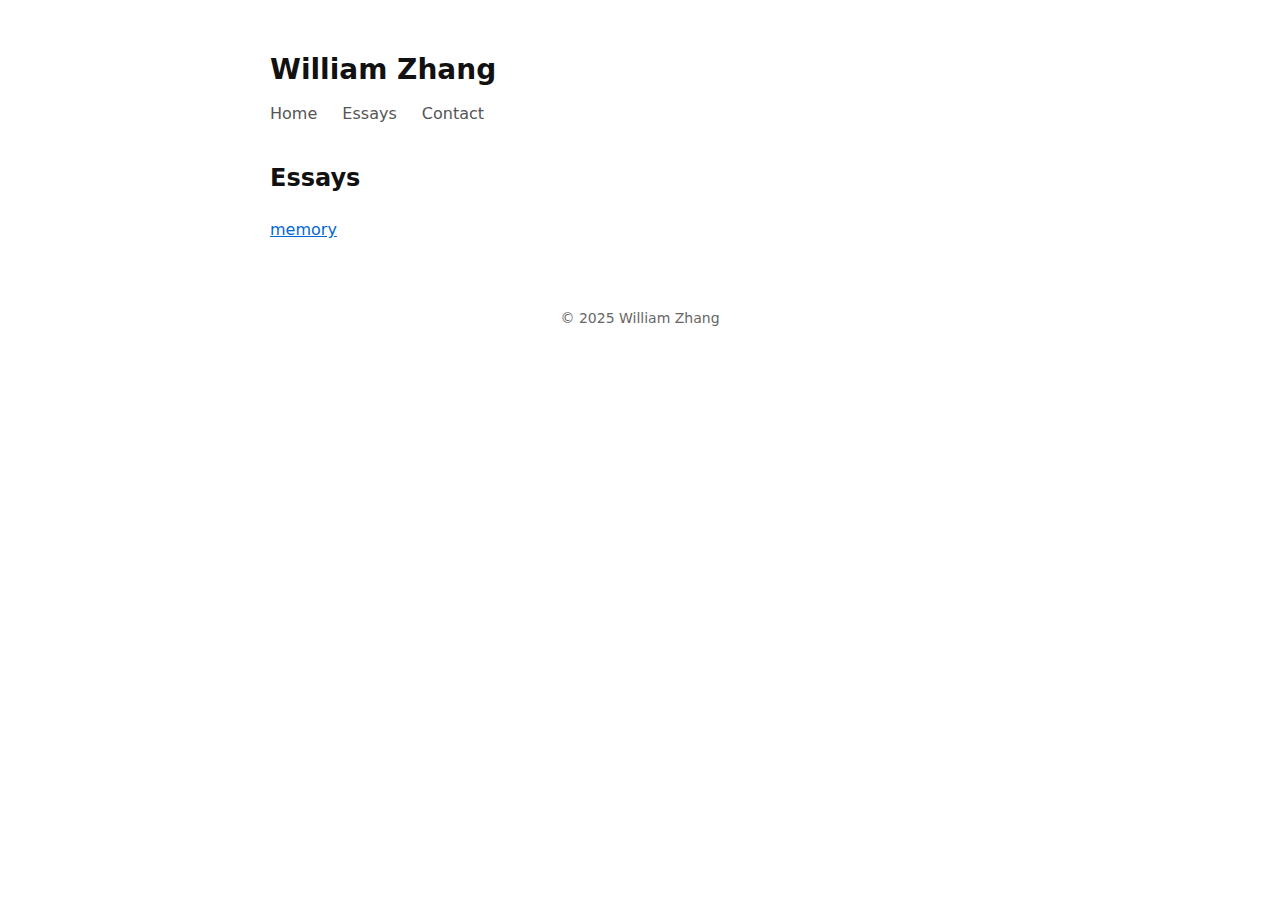
<file: essays.html>
<!DOCTYPE html>
<html lang="en">
<head>
  <meta charset="utf-8" />
  <meta name="viewport" content="width=device-width, initial-scale=1" />
  <title>Essays - William Zhang</title>
  <link rel="icon" href="assets/Albanian_Eagle.svg" type="image/svg+xml">
  <link rel="stylesheet" href="css/main.css" />
</head>
<body>
  <header>
    <!-- The header will be loaded here by js/main.js -->
  </header>

  <main>
    <section class="essays">
      <h2>Essays</h2>
      <ul id="essays-list">
        <!-- Essay list will be loaded here -->
      </ul>
    </section>
  </main>

  <footer>
    © 2025 William Zhang
  </footer>
  <script src="js/main.js"></script>
  <script>
    document.addEventListener('DOMContentLoaded', () => {
      const essaysList = document.getElementById('essays-list');

      fetch('_essays/manifest.json')
        .then(response => {
          if (!response.ok) {
            throw new Error('Network response was not ok');
          }
          return response.json();
        })
        .then(manifest => {
          const fetchPromises = manifest.map(essayName =>
            fetch(`_essays/${essayName}.md`)
              .then(response => response.text())
              .then(text => {
                const frontMatterMatch = text.match(/---([\\s\\S]*?)---/);
                let title = essayName; // fallback title
                if (frontMatterMatch) {
                  const frontMatter = frontMatterMatch[1];
                  const titleMatch = frontMatter.match(/title:\\s*(.*)/);
                  if (titleMatch && titleMatch[1]) {
                    title = titleMatch[1].trim();
                  }
                }
                return { name: essayName, title: title };
              })
          );

          return Promise.all(fetchPromises);
        })
        .then(essays => {
          essays.forEach(essay => {
            const listItem = document.createElement('li');
            const link = document.createElement('a');
            link.href = `post.html?name=${essay.name}`;
            link.textContent = essay.title;
            listItem.appendChild(link);
            essaysList.appendChild(listItem);
          });
          essaysList.insertAdjacentHTML('beforeend', '<!-- To add a new essay, update _essays/manifest.json -->');
        })
        .catch(error => {
          console.error('Error loading essays:', error);
          essaysList.innerHTML = '<li>Could not load essays.</li>';
        });
    });
  </script>
</body>
</html>
</file>
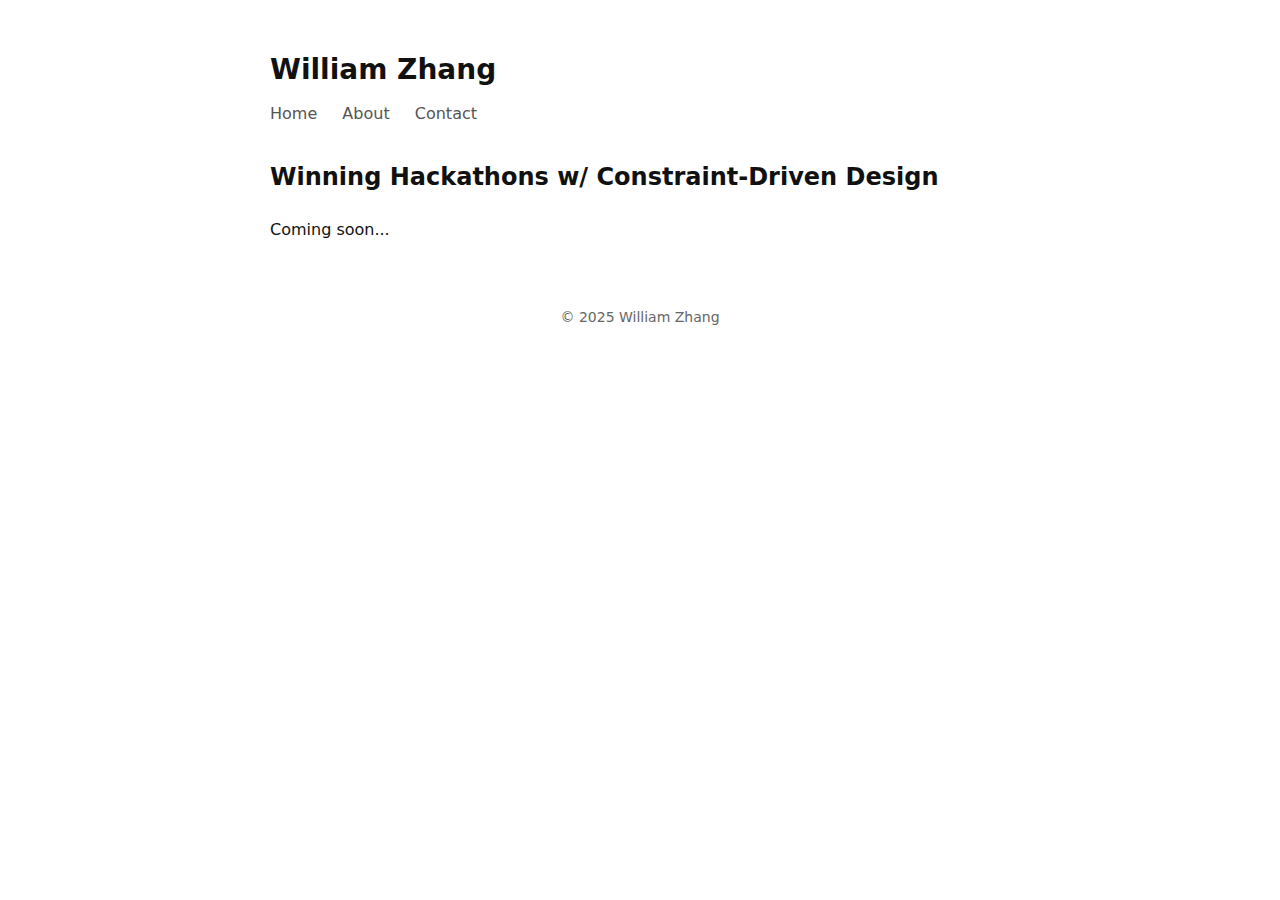
<file: posts/hackathon-meta.html>
<!DOCTYPE html>
<html lang="en">
<head>
  <meta charset="utf-8" />
  <meta name="viewport" content="width=device-width, initial-scale=1" />
  <title>Winning Hackathons w/ Constraint-Driven Design</title>
  <link rel="icon" href="/assets/Albanian_Eagle.svg" type="image/svg+xml">
  <link rel="stylesheet" href="/css/main.css" />
</head>
<body>
  <header>
    <h1>William Zhang</h1>
    <nav>
      <a href="/">Home</a>
      <a href="/about.html">About</a>
      <a href="mailto:me@example.com">Contact</a>
    </nav>
  </header>

  <main>
    <article>
      <h2>Winning Hackathons w/ Constraint-Driven Design</h2>
      <p>Coming soon...</p>
    </article>
  </main>

  <footer>
    © 2025 William Zhang
  </footer>
</body>
</html>
</file>
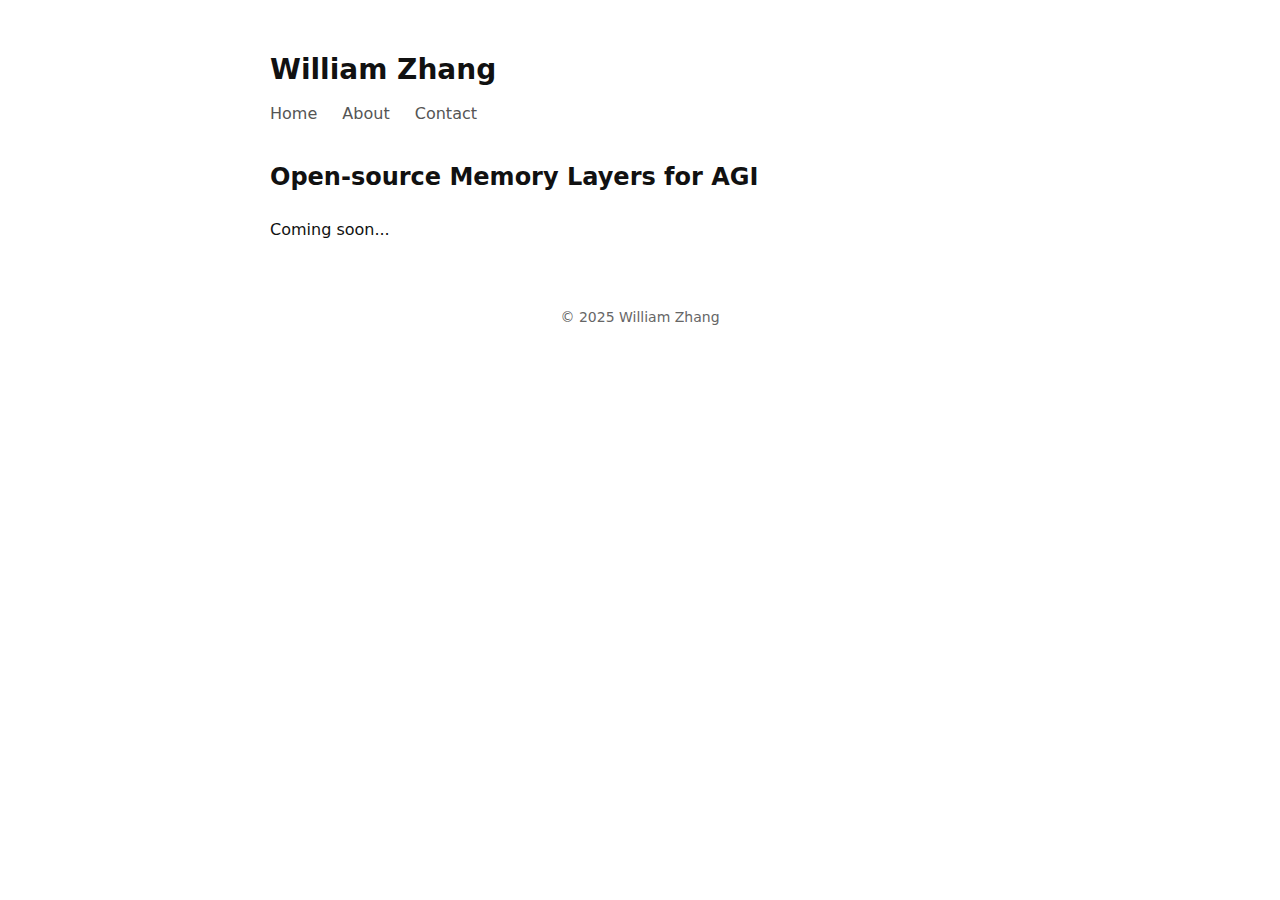
<file: posts/open-source-memory.html>
<!DOCTYPE html>
<html lang="en">
<head>
  <meta charset="utf-8" />
  <meta name="viewport" content="width=device-width, initial-scale=1" />
  <title>Open-source Memory Layers for AGI</title>
  <link rel="icon" href="/assets/Albanian_Eagle.svg" type="image/svg+xml">
  <link rel="stylesheet" href="/css/main.css" />
</head>
<body>
  <header>
    <h1>William Zhang</h1>
    <nav>
      <a href="/">Home</a>
      <a href="/about.html">About</a>
      <a href="mailto:me@example.com">Contact</a>
    </nav>
  </header>

  <main>
    <article>
      <h2>Open-source Memory Layers for AGI</h2>
      <p>Coming soon...</p>
    </article>
  </main>

  <footer>
    © 2025 William Zhang
  </footer>
</body>
</html>
</file>
<file: css/main.css>
/* 0. Typography */
html { font-family: system-ui, -apple-system, BlinkMacSystemFont, "Segoe UI", Roboto, sans-serif; }
body { margin: 0; line-height: 1.6; color: #111; background: #fff; }

/* 1. Layout */
header, footer { max-width: 740px; margin: 3rem auto 2rem; padding: 0 1rem; }
main          { max-width: 740px; margin: 0 auto 4rem; padding: 0 1rem; }

/* 2. Header */
header h1   { margin: 0 0 .5rem; font-size: 1.75rem; font-weight: 600; }
nav a       { margin-right: 1.25rem; text-decoration: none; color: #555; }
nav a:hover { color: #000; }

/* 3. Links & emphasis */
a          { color: #0366d6; }
a:hover    { text-decoration: underline; }
strong     { font-weight: 600; }

/* 4. Lists */
ul { list-style: none; padding-left: 0; }
li { margin-bottom: .75rem; }

/* 5. Footnote */
footer { font-size: .875rem; color: #666; text-align: center; }

/* 6. Dark-mode tweak */
@media (prefers-color-scheme: dark) {
  body        { color: #ddd; background: #111; }
  nav a       { color: #aaa; }
  nav a:hover { color: #fff; }
  a           { color: #58a6ff; }
  footer      { color: #888; }
}
</file>
